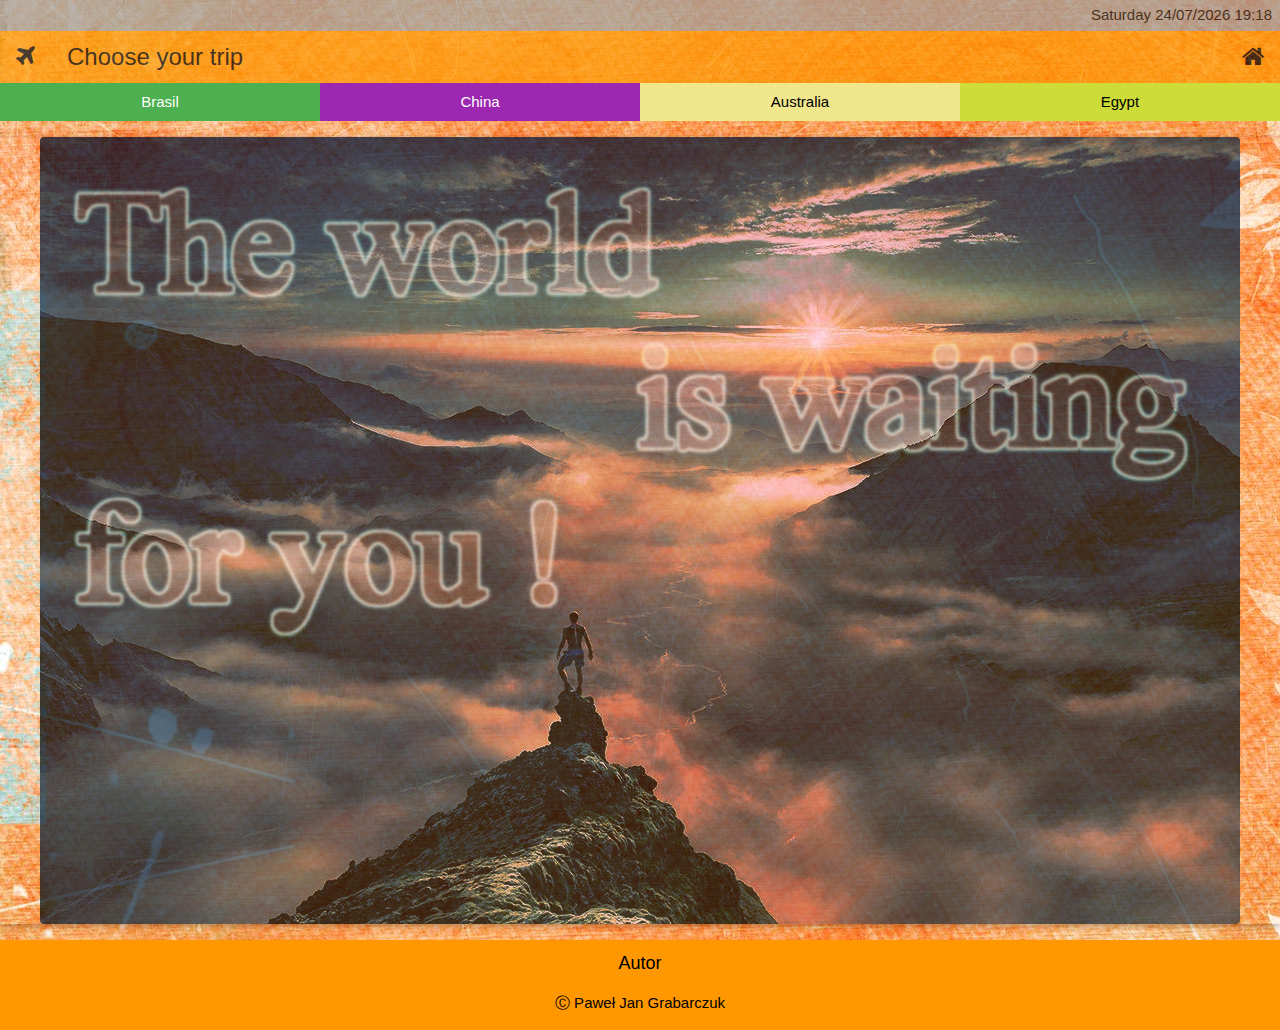
<file: index.html>
﻿ <!DOCTYPE html>
<html>
	<head>
		<meta name="viewport" content="width=device-width, initial-scale=1">
		<title>All you need</title>
		<meta charset="UTF-8">
		
		<link href="arkuszStyli.css" rel="stylesheet"  type="text/css">
		<link rel="stylesheet" href="https://www.w3schools.com/w3css/4/w3.css">
		<link rel="stylesheet" href="https://www.w3schools.com/lib/w3-theme-teal.css">
		<link rel="stylesheet" href="https://cdnjs.cloudflare.com/ajax/libs/font-awesome/4.7.0/css/font-awesome.min.css">
		<script src="myjavascript.js"></script>
		<script src="https://ajax.googleapis.com/ajax/libs/jquery/3.2.1/jquery.min.js"></script>
	</head>
	<body  onload="whatTimeIsIt()" >

		<div class="w3-container w3-padding-small w3-gray opa7">
		  <div class="w3-right" >
			<div id="top_clock">13:35</div>
		  </div>
		</div>

		<div class="w3-bar w3-orange w3-xlarge opa7">
		  <a class="w3-bar-item w3-button" href="javascript: linkToHomePage()"><i class="fa fa-plane"></i></a>
		  <span  class="w3-bar-item">Choose your trip</span>
		  <a class="w3-bar-item w3-button w3-right w3-hide-small w3-hover-gray" href="javascript: linkToHomePage()"><i class="fa fa-home"></i></a>
		</div>

		<div class="w3-bar w3-row">
		  <div onclick="linkToBrasil()" class="w3-green w3-button w3-hover-red w3-quarter" >Brasil</div>
		  <div onclick="javascript:void(0)" class="w3-purple w3-button w3-hover-red w3-quarter" >China</div>
		  <div onclick="javascript:void(0)" class="w3-khaki w3-button w3-hover-red w3-quarter" >Australia</div>
		  <div onclick="javascript:void(0)" class="w3-lime w3-button w3-hover-red w3-quarter" >Egypt</div>
		</div>
		
		<div class="w3-card image w3-margin-top" >
			 <div class="image" ><img src="grafa/HomePage/TheWorld.png" class="w3-round w3-image w3-opacity-min " alt="Norway"> </div>
		</div>
		
		 <div class="w3-container w3-orange image w3-margin-top">
		  <h5>Autor</h5>
		  <p>&#x24B8 Paweł Jan Grabarczuk</p>
		</div> 
				
		
	</body>



</html>
</file>
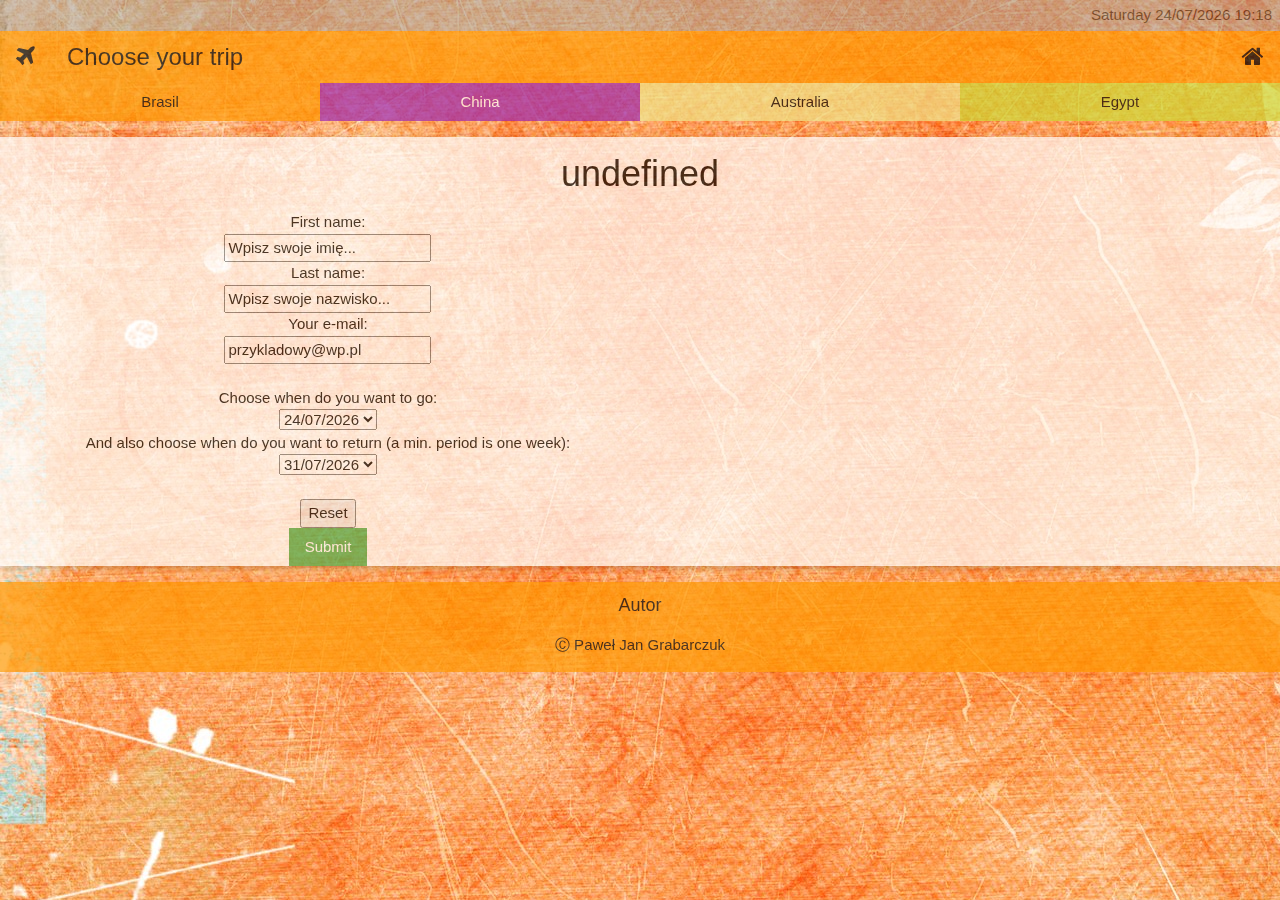
<file: Form.html>
﻿ <!DOCTYPE html>
<html>
	<head>
		<meta name="viewport" content="width=device-width, initial-scale=1">
		<title>All you need</title>
		<meta charset="utf-8">
		<link href="arkuszStyli.css" rel="stylesheet"  type="text/css">
		<link rel="stylesheet" href="https://www.w3schools.com/w3css/4/w3.css">
		<link rel="stylesheet" href="https://www.w3schools.com/lib/w3-theme-teal.css">
		<link rel="stylesheet" href="https://cdnjs.cloudflare.com/ajax/libs/font-awesome/4.7.0/css/font-awesome.min.css">
		<script src="https://ajax.googleapis.com/ajax/libs/jquery/3.2.1/jquery.min.js"></script>
		<script src="myjavascript.js"></script>
		
	</head>
	<body  onload="whatTimeIsIt(); fullfillForm()" class="w3-gray opa7" >

		<div class="w3-container w3-padding-small w3-gray opa7">
		  <div class="w3-right" >
			<div id="top_clock">13:35</div>
		  </div>
		</div>

		<div class="w3-bar w3-orange w3-xlarge">
		  <a class="w3-bar-item w3-button" href="javascript: linkToHomePage()"><i class="fa fa-plane"></i></a>
		  <span  class="w3-bar-item">Choose your trip</span>
		  <a class="w3-bar-item w3-button w3-right w3-hide-small w3-hover-gray" href="javascript: linkToHomePage()"><i class="fa fa-home"></i></a>
		</div>

		<div class="w3-bar w3-row">
		  <div onclick="linkToBrasil()" class=" w3-button w3-orange w3-quarter" >Brasil</div>
		  <div onclick="javascript:void(0)" class="w3-purple w3-button w3-hover-orange w3-quarter" >China</div>
		  <div onclick="javascript:void(0)" class="w3-khaki w3-button w3-hover-orange w3-quarter" >Australia</div>
		  <div onclick="javascript:void(0)" class="w3-lime w3-button w3-hover-orange w3-quarter" >Egypt</div>
		</div>
		
		<div class="w3-card w3-container w3-margin-top w3-white image  " >
			<div id="destinationTown" >Tu powinno być wybrane miasto</div>
			
			<div class="w3-half">
			
			 <form action="Form.html" method="POST" id="clientForm" >
				  First name:<br>
				  <input type="text" name="firstname" value="Wpisz swoje imię..." onfocus="this.value=''">
				  <br>
				  Last name:<br>
				  <input type="text" name="lastname" value="Wpisz swoje nazwisko..." onfocus="this.value=''"><br>
				  Your e-mail:<br>
				  <input type="email" name="email" value="przykladowy@wp.pl" onfocus="this.value=''">
				  <br><br>
				  Choose when do you want to go:<br>
				  <select name="D1"  id="Date1">
						
				  </select><br>
				  And also choose when do you want to return (a min. period is one week):<br>
				  <select name="D2" id="Date2">
					
				  </select>
				 <br><br>
				 <input type="reset" >
			</form> 
			 <button class="w3-button w3-green"  onclick="MYsubmit()"><div id="suButton">Submit</div></button>
			<div id="progres" ></div>
			
			</div>
			<div class="w3-half" id="errorLog"></div>
			
		</div>
		
		<div class="w3-container image w3-margin-top w3-orange">
		  <h5>Autor</h5>
		  <p>&#x24B8 Paweł Jan Grabarczuk</p>
		</div> 
		
		
	</body>



</html>
</file>
<file: arkuszStyli.css>
﻿body{
background-image: url("grafa/HomePage/background_image.jpg");

}
.opa9{
	 opacity: 0.9;
}

.opa7{
	 opacity: 0.7;
}


.image{
	text-align: center;
	
}
</file>
